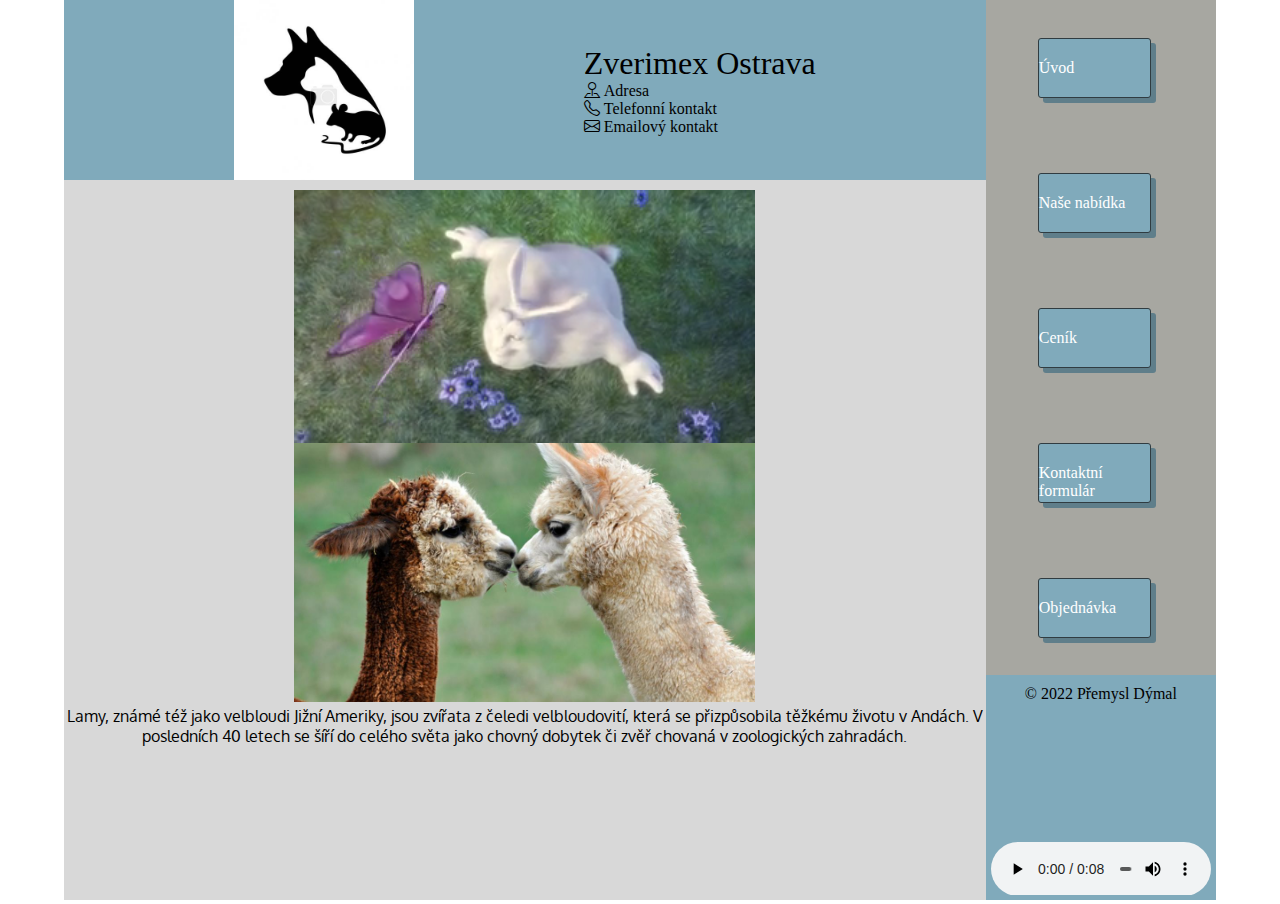
<file: index.html>
<!DOCTYPE html>
<html lang="en">

<head>
    <meta charset="UTF-8">
    <meta http-equiv="X-UA-Compatible" content="IE=edge">
    <meta name="viewport" content="width=device-width, initial-scale=1.0">
    <link rel="stylesheet" href="styl.css">
    <title>Document</title>
</head>

<body>

    <div class="header">

        <div class="logo">
            <img src="header_logo.jpg" alt="obr1">
        </div>

        <div class="info">

            <p>Zverimex Ostrava </p>

            <ul>
                <li><i class="bi bi-pin-map"></i>&nbsp;Adresa</li>
                <li><i class="bi bi-telephone"></i>&nbsp;Telefonní kontakt</li>
                <li><i class="bi bi-envelope"></i>&nbsp;Emailový kontakt</li>
            </ul>

        </div>

    </div>

    <div class="menu1">



        <ul>
            <li><a href="index.html">Úvod</a></li>
            <li><a href="nase_nabidka.html">Naše nabídka</a></li>
            <li><a href="cenik.html">Ceník</a></li>
            <li><a href="formular.html">Kontaktní formulár</a></li>
            <li><a href="#">Objednávka</a></li>
        </ul>





    </div>

    <div class="main">

      <div class="obal1">
        
        <video width="50%" height="auto" autoplay muted>
            <source src="bunny.mp4" type="video/mp4">
            Your browser does not support the video tag.
        </video>

        <div class="main_pic">
            <img src="animal.jpeg" alt="pic2">
        </div>
    



        <div class="main_text">
            <p>Lamy, známé též jako velbloudi Jižní Ameriky, jsou zvířata z čeledi velbloudovití, která se přizpůsobila
                těžkému životu v Andách. V posledních 40 letech se šíří do celého světa jako chovný dobytek či zvěř
                chovaná v zoologických zahradách.
            </p>
        </div>
        
      </div>


    </div>

    <div class="footer">

        <div class="info2">
            <p>© 2022 Přemysl Dýmal</p>
        </div>

        <div class="media">
            <audio src="music.mp3" controls="controls">
                Váš prohlížeč nepodporuje přehrávání zvukových souborů.
            </audio>

        </div>


    </div>







</body>

</html>
</file>
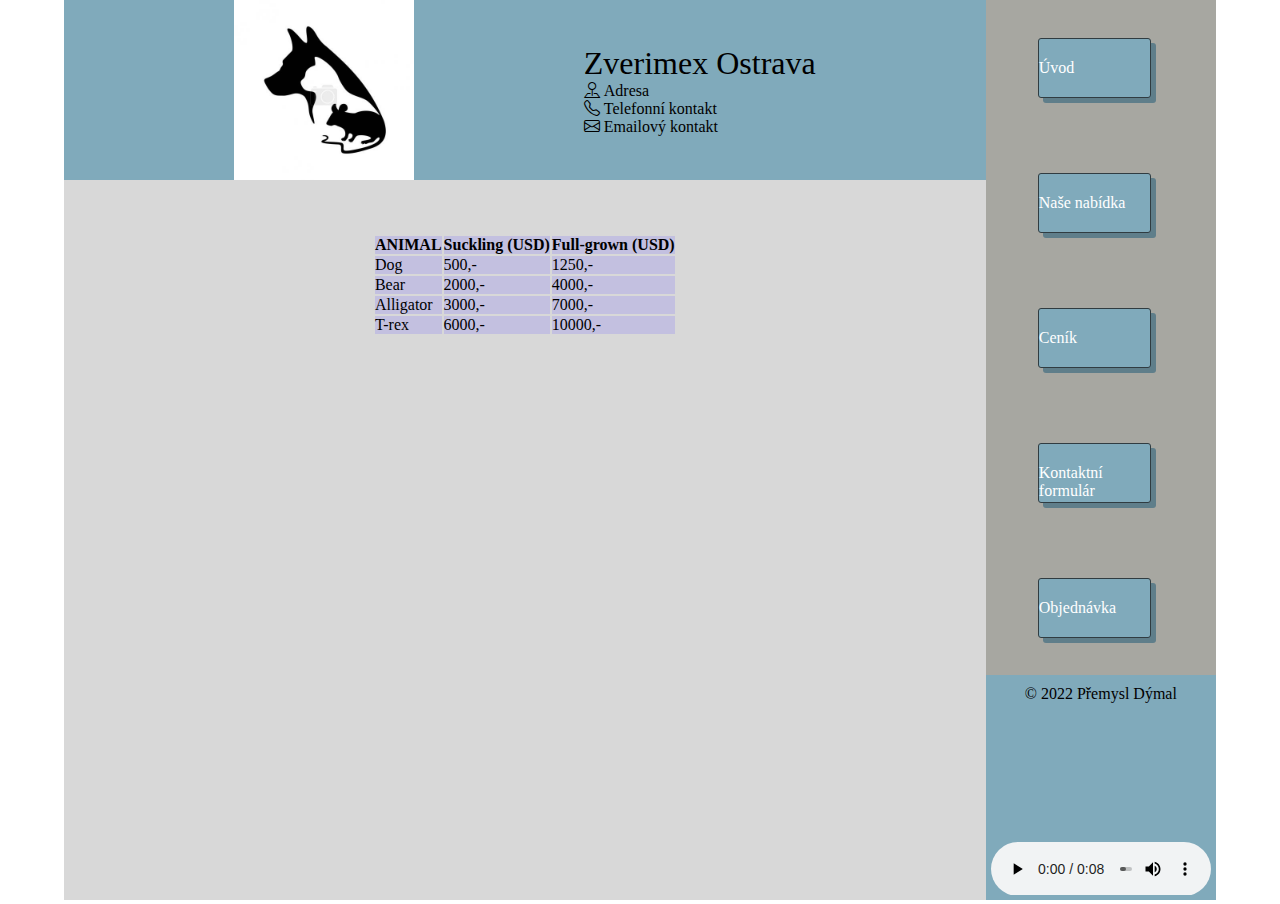
<file: cenik.html>
<!DOCTYPE html>
<html lang="en">

<head>
    <meta charset="UTF-8">
    <meta http-equiv="X-UA-Compatible" content="IE=edge">
    <meta name="viewport" content="width=device-width, initial-scale=1.0">
    <link rel="stylesheet" href="styl.css">
    <title>cenik</title>
</head>

<body>

    <div class="header">

        <div class="logo">
            <img src="header_logo.jpg" alt="obr1">
        </div>

        <div class="info">

            <p>Zverimex Ostrava </p>

            <ul>
                <li><i class="bi bi-pin-map"></i>&nbsp;Adresa</li>
                <li><i class="bi bi-telephone"></i>&nbsp;Telefonní kontakt</li>
                <li><i class="bi bi-envelope"></i>&nbsp;Emailový kontakt</li>
            </ul>

        </div>

    </div>

    <div class="menu1">



        <ul>
            <li><a href="index.html">Úvod</a></li>
            <li><a href="nase_nabidka.html">Naše nabídka</a></li>
            <li><a href="cenik.html">Ceník</a></li>
            <li><a href="formular.html">Kontaktní formulár</a></li>
            <li><a href="#">Objednávka</a></li>
        </ul>





    </div>

    <div class="main">

        <br /><br /><br />

        <div class="tabulka">
           
            <table>
            <tr style="background-color: rgb(195, 192, 224);">
                <th>ANIMAL</th>
                <th>Suckling (USD)</th>
                <th>Full-grown (USD)</th>
            </tr>
            <tr style="background-color:  rgb(195, 192, 224);">
                <td>Dog</td>
                <td>500,-</td>
                <td>1250,-</td>
            </tr>
            <tr style="background-color:  rgb(195, 192, 224);">
                <td>Bear</td>
                <td>2000,-</td>
                <td>4000,-</td>
            </tr>
            <tr style="background-color:  rgb(195, 192, 224);">
                <td>Alligator</td>
                <td>3000,-</td>
                <td>7000,-</td>
            </tr>
            <tr style="background-color:  rgb(195, 192, 224);">
                <td>T-rex</td>
                <td>6000,-</td>
                <td>10000,-</td>
            </tr>

        </table>
   
    </div>





    </div>

    <div class="footer">

        <div class="info2">
            <p>© 2022 Přemysl Dýmal</p>
        </div>

        <div class="media">
            <audio src="music.mp3" controls="controls">
                Váš prohlížeč nepodporuje přehrávání zvukových souborů.
            </audio>

        </div>


    </div>







</body>

</html>
</file>
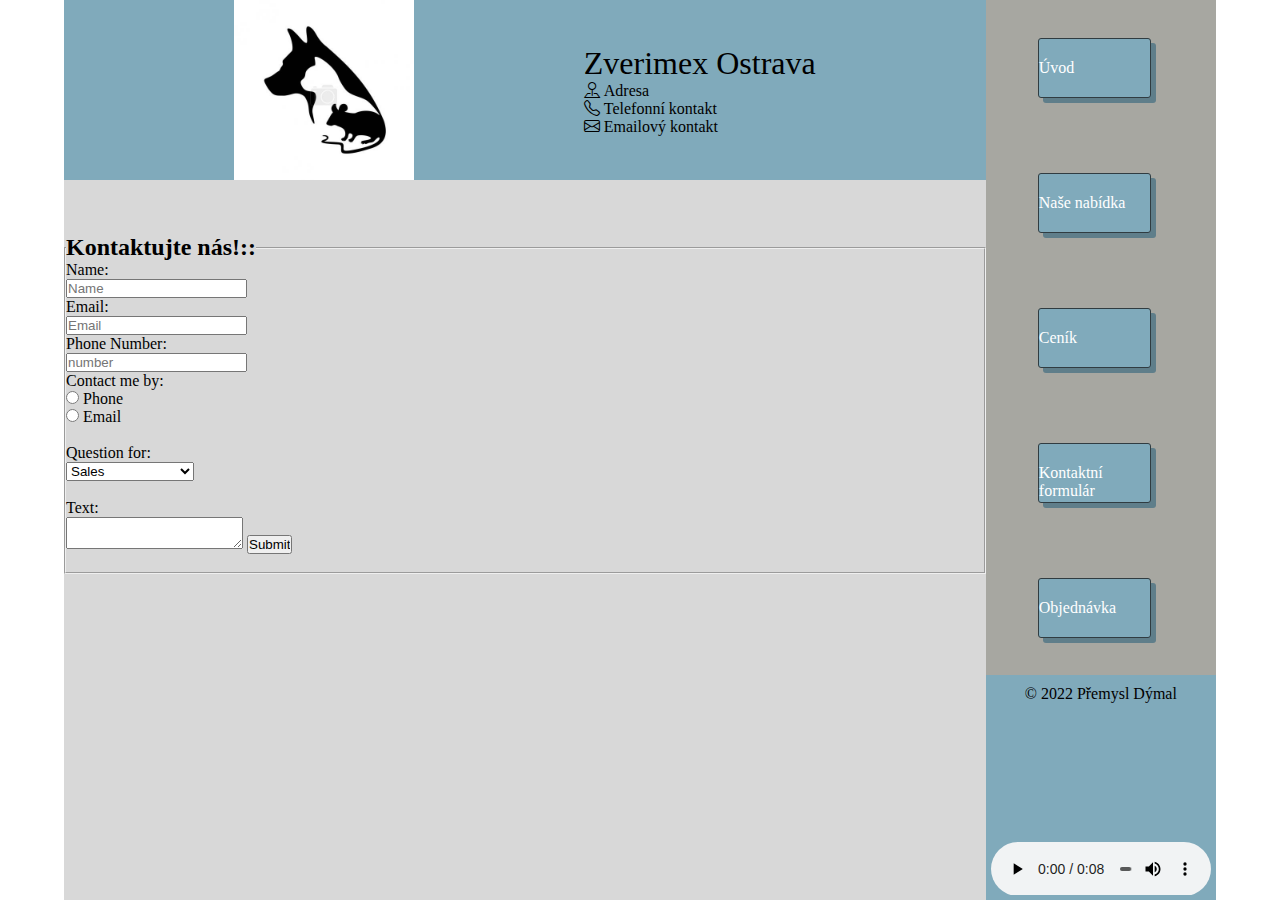
<file: formular.html>
<!DOCTYPE html>
<html lang="en">

<head>
    <meta charset="UTF-8">
    <meta http-equiv="X-UA-Compatible" content="IE=edge">
    <meta name="viewport" content="width=device-width, initial-scale=1.0">
    <link rel="stylesheet" href="styl.css">
    <title>Formular</title>
</head>

<body>

    <div class="header">

        <div class="logo">
            <img src="header_logo.jpg" alt="obr1">
        </div>

        <div class="info">

            <p>Zverimex Ostrava </p>

            <ul>
                <li><i class="bi bi-pin-map"></i>&nbsp;Adresa</li>
                <li><i class="bi bi-telephone"></i>&nbsp;Telefonní kontakt</li>
                <li><i class="bi bi-envelope"></i>&nbsp;Emailový kontakt</li>
            </ul>

        </div>

    </div>

    <div class="menu1">



        <ul>
            <li><a href="index.html">Úvod</a></li>
            <li><a href="nase_nabidka.html">Naše nabídka</a></li>
            <li><a href="cenik.html">Ceník</a></li>
            <li><a href="formular.html">Kontaktní formulár</a></li>
            <li><a href="#">Objednávka</a></li>
        </ul>





    </div>

    <div class="main">
        <br /><br /><br />
        <form class="my-form"  method="GET" action="submit.php"  target="_self" style="justify-content: center; align-items: center;">
            <fieldset id="aye">
              <legend id="titl">  <h2>Kontaktujte nás!::</h2> </legend>
               <label for="text">Name:</label><br>
               <input type="text" id="text" placeholder="Name" name="text"><br>
               <label for="password">Email:</label><br>
               <input type="email" id="email" placeholder= "Email" name="email"><br>
               <label for="number">Phone Number:</label><br>
               <input type="number" id="number" placeholder= "number" name="number"><br>
               <label for="gender">Contact me by: </label><br>
               <input type="radio" id="male" name="gender" value="male">
               <label for="male">Phone</label><br>
               <input type="radio" id="female" name="gender" value="female">
               <label for="female">Email</label><br>
               <br>
               <label for="cars">Question for:</label><br>
               <select id="cars">
                  <option value="volvo">Sales</option>
                  <option value="saab">Customer support</option>
                  <option value="mercedes">FAQ_REDIRECT</option>
               </select> <br><br>
               <label for="text">Text:</label><br>
               <textarea id="text" name="text"></textarea>
               <input type="submit" value="Submit"><br><br>
            </fieldset>
            </form>


    </div>

    <div class="footer">

        <div class="info2">
            <p>© 2022 Přemysl Dýmal</p>
        </div>

        <div class="media">
            <audio src="music.mp3" controls="controls">
                Váš prohlížeč nepodporuje přehrávání zvukových souborů.
            </audio>

        </div>


    </div>







</body>

</html>
</file>
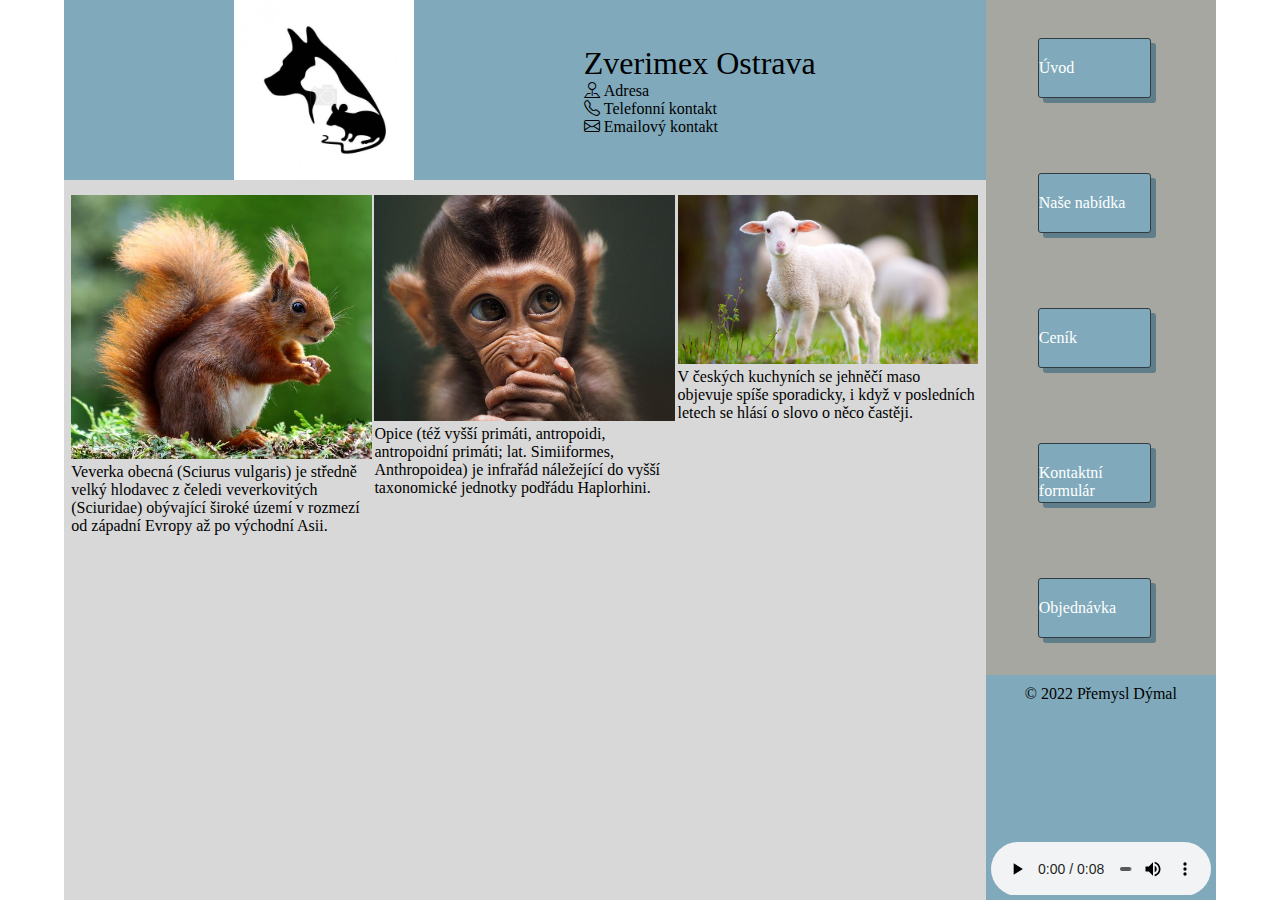
<file: nase_nabidka.html>
<!DOCTYPE html>
<html lang="en">

<head>
    <meta charset="UTF-8">
    <meta http-equiv="X-UA-Compatible" content="IE=edge">
    <meta name="viewport" content="width=device-width, initial-scale=1.0">
    <link rel="stylesheet" href="styl.css">
    <title>nase nabidka</title>
</head>

<body>

    <div class="header">

        <div class="logo">
            <img src="header_logo.jpg" alt="obr1">
        </div>

        <div class="info">

            <p>Zverimex Ostrava </p>

            <ul>
                <li><i class="bi bi-pin-map"></i>&nbsp;Adresa</li>
                <li><i class="bi bi-telephone"></i>&nbsp;Telefonní kontakt</li>
                <li><i class="bi bi-envelope"></i>&nbsp;Emailový kontakt</li>
            </ul>

        </div>

    </div>

    <div class="menu1">



        <ul>
            <li><a href="index.html">Úvod</a></li>
            <li><a href="nase_nabidka.html">Naše nabídka</a></li>
            <li><a href="cenik.html">Ceník</a></li>
            <li><a href="formular.html">Kontaktní formulár</a></li>
            <li><a href="#">Objednávka</a></li>
        </ul>





    </div>

    <div class="main">

        <div class="obal2">

            <div class="obr_text2">
                <img src="squirrel.jpeg" alt="pic4">
                <p>Veverka obecná (Sciurus vulgaris) je středně velký hlodavec z čeledi veverkovitých (Sciuridae) obývající široké území v rozmezí od západní Evropy až po východní Asii.</p>
            </div> 

            <div class="obr_text1">
                <img src="monkey.jpg" alt="pic3">
                <p>Opice (též vyšší primáti, antropoidi, antropoidní primáti; lat. Simiiformes, Anthropoidea) je infrařád náležející do vyšší taxonomické jednotky podřádu Haplorhini.</p>
            </div>    

        

            <div class="obr_text3">
                <img src="lamb.jpg" alt="pic5">
                <p>V českých kuchyních se jehněčí maso objevuje spíše sporadicky, i když v posledních letech se hlásí o slovo o něco častěji.</p>
            </div> 


        </div>
    </div>

    <div class="footer">

        <div class="info2">
            <p>© 2022 Přemysl Dýmal</p>
        </div>

        <div class="media">
            <audio src="music.mp3" controls="controls">
                Váš prohlížeč nepodporuje přehrávání zvukových souborů.
            </audio>

        </div>


    </div>







</body>

</html>
</file>
<file: styl.css>
@import url("https://cdn.jsdelivr.net/npm/bootstrap-icons@1.8.3/font/bootstrap-icons.css");
@import url('https://fonts.googleapis.com/css2?family=Cinzel:wght@600&family=Oxygen&display=swap');
*{
margin:0;
padding: 0;
box-sizing: border-box;
}

body {
    height: 100vh;
    width: 90%;
    margin:0 auto;
    display: grid; 
    grid-template-columns:  1fr 20%; 
    grid-template-rows: 20% 55% 25%; 
    gap: 0px 0px; 
    grid-template-areas: 
      "header menu1"
      "main menu1"
      "main footer"; 


  }

  .header { 
      grid-area: header; 
      background-color: rgb(128, 170, 187);
      display: flex;
      align-items: center;
      justify-content: space-evenly;
      height: 20vh;

    }

    .logo {
       height: 100%;
       
       
    }
    .logo img{
        height: 100%;
        
    }

    ul{
        
        list-style-type: none;
      
    }

    .info p{
        font-size: 2rem;
        

    }

  .menu1 {
    grid-area: menu1; 
    background-color: rgb(167, 167, 161);
    display: flex;
    justify-content: center;
    align-content: center;
    align-items: stretch;
    
    }

    .menu1 ul{
        display: flex;
        flex-direction: column;
        justify-content: center;
        
        
    }

    .menu1 ul li{
        display: flex;
        flex-direction: column;
        justify-content: space-between;
        margin: auto 0;
        background-color: rgb(128, 170, 187);
        border: 1px solid rgb(48, 60, 65);
        border-radius: 3px;
        box-shadow: 5px 5px rgb(95, 126, 138);
        width: 90%;
        height: 60px;
    }

    .menu1 a{
        text-decoration: none;
        color: white;
        padding-top: 20px;
        


       
        
    }


  .footer { 
       grid-area: footer; 
        background-color: rgb(128, 170, 187);
        display: flex;
        flex-direction: column;
        align-content: center;
        justify-content: space-around;
        justify-items: center;
        align-items: center;
        height: 25vh;
        
    }

    .footer .info2{
        height: 100%;
    }

    .footer .info2 p{
        margin: 10px;
        
    }

  
    .footer .media {
        width: 100%;
        height: 100%;
    }

    audio{
        width: 100%;
        padding: 5px;
        height: 100%;
       
    }

  




  .main { 
      grid-area: main; 
      background-color: rgb(216, 216, 216);
      overflow: auto;
      height: 80vh;
     
    }

    .main .obal1{
        display: flex;
        flex-direction: column;
        align-items: center;
        text-align: center;
        height: 100%;
        

    }

    .main video{

        margin-top: 10px;
    }
    .main .obal2{
        width: 100%;
        display: flex;
       justify-content: space-evenly;
       align-content: center;
       padding: 5px;
       

    }

    .obr_text1{
        justify-content: center;
        width: 33%;
        margin-top: 10px;
    }
    .obr_text2{
        justify-content: center;
        width: 33%;
        margin-top: 10px;
    }
    .obr_text3{
        justify-content: center;
        width: 33%;
        margin-top: 10px;
    }

    .obal2 img{

        width: 100%;
        justify-content: center;
    }


.main .main_pic img{
    width: 50%;
    
  
}


.main .main_text{
    height: 100%;
    font-family: 'Oxygen', sans-serif;;
}

.main p{
    max-height: 20vh;
}


.menu1 a:hover{

    
    letter-spacing: 1.5px;
    transition: all 0.5s linear;
    transform: translateX(20px);
    }
    

.tabulka{
    display: flex;
    justify-content: center;
   
}

@media screen and (max-width:600px) {

    body{
        display: block;
        width: fit-content;
    } 
  
    .logo img{
        display:none;
    }
    .menu1 {
              flex-direction: column;
              align-items: center;
            height: 10vh;
         
        }
    
        .menu1 ul{
           display: flex;
            flex-direction: row;
            align-content: center;
            align-items: center;

            justify-items: space-between;
            height: 100%;
            width: 100%;
          
        }
    
        .menu1 ul li{
            
         margin: 0;
         padding-left: 1px;
         padding-right: 1px;
         padding-top: 5px;
         padding-bottom: 5px;
         box-shadow: none;
           
        }
        .menu1 ul li a{
            justify-items: space-between;
            justify-content: space-between;
            display: block;
        }

        .obal2 img{
            display: none;
        }


        .main .obal2{
            width: 100%;
            display: flex;
           justify-content: space-evenly;
           align-content: center;
           padding: 5px;
           flex-direction: column;
           align-items: center;
           
        }
    
        .obr_text1{
            flex-direction: row;
            justify-content: center;
            width: 33%;
            margin-top: 30px;
            
        }
        .obr_text2{
            justify-content: center;
            width: 33%;
            margin-top: 30px;
        }
        .obr_text3{
            justify-content: center;
            width: 33%;
            margin-top: 30px;
        }



}
</file>
